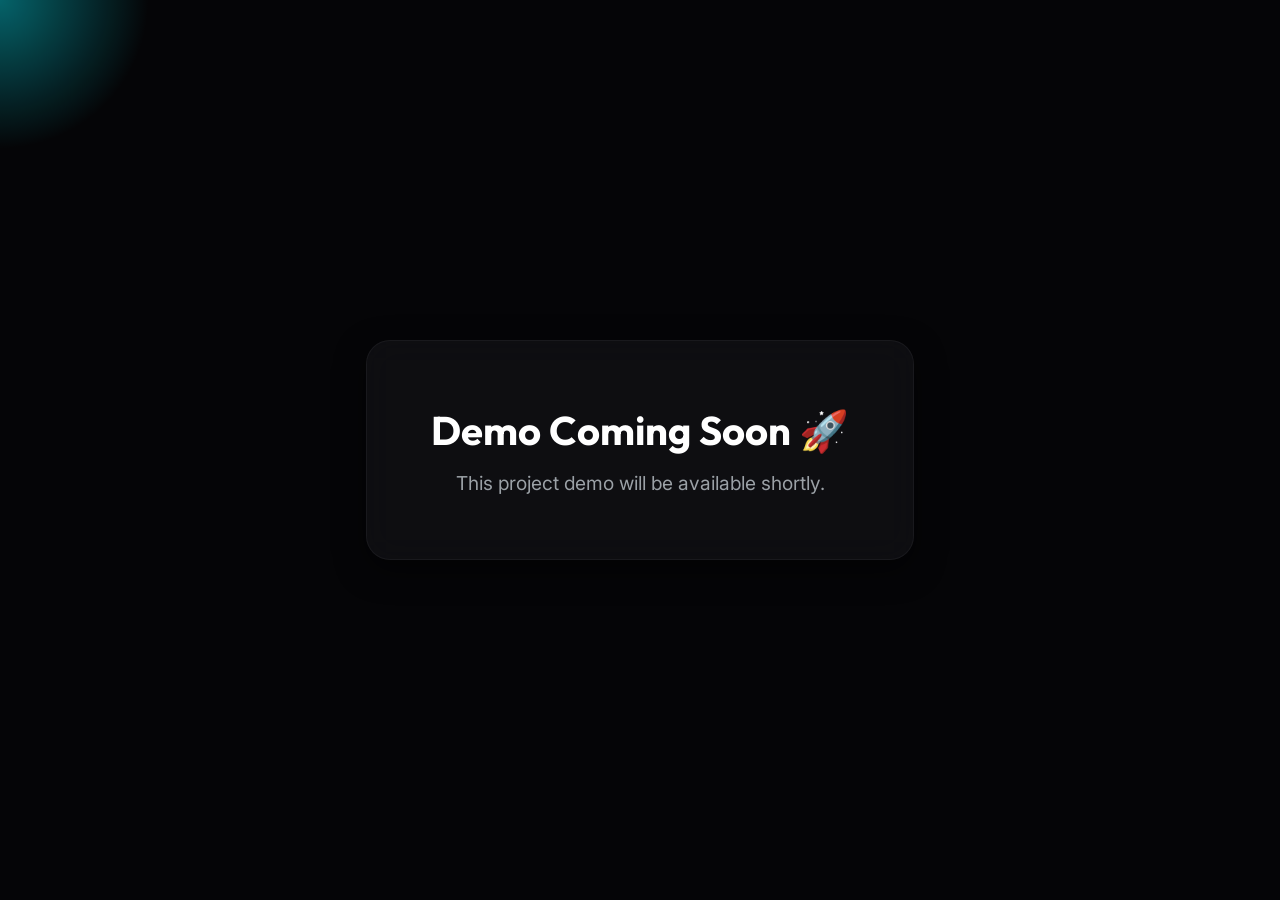
<file: demo.html>
<!DOCTYPE html>
<html lang="en">
<head>
    <meta charset="UTF-8">
    <meta name="viewport" content="width=device-width, initial-scale=1.0">
    <title>Demo Coming Soon 🚀</title>
    <link href="https://fonts.googleapis.com/css2?family=Inter:wght@300;400;600;800&family=Outfit:wght@300;500;700;900&display=swap" rel="stylesheet">
    <link rel="stylesheet" href="styles.css">
    <style>
        body {
            display: flex;
            justify-content: center;
            align-items: center;
            height: 100vh;
            text-align: center;
            overflow: hidden;
            background-color: var(--bg-color);
            color: var(--text-primary);
        }
        .demo-container {
            background: var(--card-bg);
            border: 1px solid var(--card-border);
            backdrop-filter: var(--glass-blur);
            padding: 4rem;
            border-radius: 24px;
            max-width: 600px;
            margin: 0 20px;
            box-shadow: 0 10px 30px rgba(0,0,0,0.5);
        }
        h1 {
            font-size: 2.5rem;
            margin-bottom: 1rem;
            color: var(--text-primary);
        }
        p {
            font-size: 1.2rem;
            color: var(--text-secondary);
        }
    </style>
</head>
<body>
    <div class="cursor-glow"></div>
    <div class="demo-container">
        <h1>Demo Coming Soon 🚀</h1>
        <p>This project demo will be available shortly.</p>
    </div>

    <script>
        const cursorGlow = document.querySelector('.cursor-glow');
        document.addEventListener('mousemove', (e) => {
            cursorGlow.style.left = e.clientX + 'px';
            cursorGlow.style.top = e.clientY + 'px';
        });
    </script>
</body>
</html>
</file>
<file: styles.css>
:root {
    --bg-color: #050507;
    --card-bg: rgba(20, 20, 25, 0.6);
    --card-border: rgba(255, 255, 255, 0.05);
    --text-primary: #ffffff;
    --text-secondary: #9ba1a6;
    --accent-blue: #00f0ff;
    --accent-blue-glow: rgba(0, 240, 255, 0.4);
    --accent-gold: #ffcf54;
    --font-heading: 'Outfit', sans-serif;
    --font-body: 'Inter', sans-serif;
    
    --glass-blur: blur(16px);
}

* {
    margin: 0;
    padding: 0;
    box-sizing: border-box;
}

body {
    background-color: var(--bg-color);
    color: var(--text-primary);
    font-family: var(--font-body);
    overflow-x: hidden;
    cursor: none; /* custom cursor */
}

/* Custom Cursor */
.cursor-glow {
    position: fixed;
    top: 0;
    left: 0;
    width: 300px;
    height: 300px;
    border-radius: 50%;
    background: radial-gradient(circle, var(--accent-blue-glow) 0%, rgba(0,0,0,0) 70%);
    pointer-events: none;
    transform: translate(-50%, -50%);
    z-index: 9999;
    mix-blend-mode: screen;
    transition: width 0.3s, height 0.3s;
}

/* Typography elements */
h1, h2, h3, h4, .logo {
    font-family: var(--font-heading);
}

.text-gradient {
    background: linear-gradient(90deg, var(--accent-blue), #8a2be2);
    -webkit-background-clip: text;
    -webkit-text-fill-color: transparent;
    display: inline-block;
}

/* Container */
.container {
    max-width: 1280px;
    margin: 0 auto;
    padding: 0 5%;
}

.section {
    padding: 120px 0;
    position: relative;
}

.section-title {
    font-size: 3rem;
    font-weight: 700;
    margin-bottom: 3rem;
    text-align: center;
}

/* Navbar */
.navbar {
    position: fixed;
    top: 0;
    width: 100%;
    padding: 24px 5%;
    display: flex;
    justify-content: space-between;
    align-items: center;
    z-index: 1000;
    background: rgba(5, 5, 7, 0.5);
    backdrop-filter: blur(20px);
    border-bottom: 1px solid var(--card-border);
}

.logo {
    font-size: 1.8rem;
    font-weight: 800;
    letter-spacing: -1px;
}
.logo span {
    color: var(--accent-blue);
}

.nav-links {
    display: flex;
    gap: 2.5rem;
    align-items: center;
}

.nav-links a {
    color: var(--text-secondary);
    text-decoration: none;
    font-weight: 500;
    transition: color 0.3s;
    font-family: var(--font-heading);
}

.nav-links a:hover {
    color: var(--text-primary);
}

/* Buttons */
.btn-outline {
    border: 1px solid rgba(255, 255, 255, 0.2);
    padding: 10px 24px;
    border-radius: 30px;
    transition: all 0.3s;
}

.btn-outline:hover {
    background: rgba(255, 255, 255, 0.1); border-color: transparent;
}

.btn-primary {
    background: var(--text-primary);
    color: var(--bg-color);
    padding: 16px 36px;
    border-radius: 40px;
    text-decoration: none;
    font-weight: 600;
    transition: transform 0.3s, box-shadow 0.3s;
    display: inline-block;
}

.btn-primary:hover {
    transform: translateY(-3px);
    box-shadow: 0 10px 20px rgba(255, 255, 255, 0.15);
}

.glow-btn {
    background: var(--accent-blue);
    color: #000;
}
.glow-btn:hover {
    box-shadow: 0 10px 30px var(--accent-blue-glow);
}

.btn-secondary {
    background: rgba(255, 255, 255, 0.05);
    border: 1px solid rgba(255, 255, 255, 0.1);
    color: var(--text-primary);
    padding: 16px 36px;
    border-radius: 40px;
    text-decoration: none;
    font-weight: 600;
    transition: all 0.3s;
    display: inline-block;
}

.btn-secondary:hover {
    background: rgba(255, 255, 255, 0.1);
}

/* Hero */
.hero {
    height: 100vh;
    display: flex;
    align-items: center;
    justify-content: center;
    text-align: center;
    position: relative;
    overflow: hidden;
}

#hero-canvas {
    position: absolute;
    top: 0;
    left: 0;
    width: 100%;
    height: 100%;
    z-index: 0;
    opacity: 0.6;
}

.hero-content {
    position: relative;
    z-index: 1;
    max-width: 900px;
}

.hero-title {
    font-size: clamp(3rem, 6vw, 5.5rem);
    line-height: 1.1;
    margin-bottom: 1.5rem;
    letter-spacing: -2px;
}

.hero-subtext {
    font-size: 1.25rem;
    color: var(--text-secondary);
    margin-bottom: 2.5rem;
    max-width: 600px;
    margin-left: auto;
    margin-right: auto;
}

.hero-actions {
    display: flex;
    gap: 1.5rem;
    justify-content: center;
}

/* Problem -> Solution */
.ps-grid {
    display: flex;
    align-items: center;
    gap: 2rem;
    justify-content: center;
}

@media (max-width: 768px) {
    .ps-grid {
        flex-direction: column;
    }
}

.ps-card {
    background: var(--card-bg);
    border: 1px solid var(--card-border);
    backdrop-filter: var(--glass-blur);
    padding: 3rem;
    border-radius: 24px;
    flex: 1;
    max-width: 450px;
    transform-style: preserve-3d;
}

.ps-card h3 {
    font-size: 1.8rem;
    margin-bottom: 1rem;
    transform: translateZ(30px);
}

.ps-card p {
    color: var(--text-secondary);
    line-height: 1.6;
    transform: translateZ(20px);
}

.icon {
    font-size: 3rem;
    margin-bottom: 1.5rem;
    transform: translateZ(40px);
}

.glow-icon {
    text-shadow: 0 0 20px rgba(0, 240, 255, 0.5);
}

.ps-arrow {
    font-size: 2rem;
    color: var(--text-secondary);
}

/* Services */
.services-grid {
    display: grid;
    grid-template-columns: repeat(auto-fit, minmax(280px, 1fr));
    gap: 2rem;
}

.service-card {
    background: var(--card-bg);
    border: 1px solid var(--card-border);
    padding: 2.5rem;
    border-radius: 20px;
    transition: background 0.3s;
    opacity: 1;
}

.service-card:hover {
    background: rgba(40, 40, 50, 0.4);
}

.highlight-card {
    border-color: var(--accent-blue-glow);
    background: linear-gradient(180deg, rgba(0, 240, 255, 0.05) 0%, rgba(20,20,25,0.6) 100%);
    opacity: 1;
}

.service-icon {
    font-size: 2.5rem;
    margin-bottom: 1.5rem;
}

.service-card h3 {
    font-size: 1.5rem;
    margin-bottom: 1rem;
}

.service-card p {
    color: var(--text-secondary);
    line-height: 1.5;
}

/* Portfolio */
.portfolio-grid {
    display: grid;
    grid-template-columns: repeat(auto-fit, minmax(350px, 1fr));
    gap: 3rem;
}

.project-card {
    background: var(--card-bg);
    border: 1px solid var(--card-border);
    border-radius: 24px;
    overflow: hidden;
    padding: 1rem;
    transition: transform 0.3s;
}

.project-image-wrapper {
    width: 100%;
    height: 250px;
    border-radius: 16px;
    overflow: hidden;
    margin-bottom: 1.5rem;
    position: relative;
}

.project-image-wrapper img {
    width: 100%;
    height: 100%;
    object-fit: cover;
    transition: transform 0.5s ease;
}

.project-card:hover .project-image-wrapper img {
    transform: scale(1.05);
}

.project-info {
    padding: 0 1rem 1rem;
}

.project-info h3 {
    font-size: 1.5rem;
    margin-bottom: 0.5rem;
}

.project-info p {
    color: var(--text-secondary);
    margin-bottom: 1.5rem;
    font-size: 0.95rem;
}

.btn-text {
    color: var(--accent-blue);
    text-decoration: none;
    font-weight: 600;
    font-size: 0.95rem;
    letter-spacing: 0.5px;
    transition: color 0.3s;
}

.btn-text:hover {
    color: #fff;
    text-shadow: 0 0 10px var(--accent-blue-glow);
}

/* Dual Section: Process & Why Us */
.dual-grid {
    display: grid;
    grid-template-columns: 1fr 1fr;
    gap: 4rem;
}

@media (max-width: 900px) {
    .dual-grid {
        grid-template-columns: 1fr;
    }
}

.feature-list {
    list-style: none;
}

.feature-list li {
    font-size: 1.25rem;
    margin-bottom: 1.5rem;
    display: flex;
    align-items: center;
    gap: 1rem;
    background: rgba(255,255,255,0.02);
    padding: 1rem 1.5rem;
    border-radius: 16px;
    border: 1px solid rgba(255,255,255,0.05);
}

.feature-list span {
    font-size: 1.5rem;
}

.timeline {
    position: relative;
    padding-left: 2rem;
}

.timeline::before {
    content: '';
    position: absolute;
    left: 0;
    top: 0;
    height: 100%;
    width: 2px;
    background: linear-gradient(to bottom, var(--accent-blue), transparent);
}

.timeline-item {
    position: relative;
    margin-bottom: 2.5rem;
}

.timeline-item .dot {
    position: absolute;
    left: -2.35rem;
    top: 5px;
    width: 14px;
    height: 14px;
    border-radius: 50%;
    background: var(--bg-color);
    border: 2px solid var(--accent-blue);
    box-shadow: 0 0 10px var(--accent-blue-glow);
}

.timeline-item h4 {
    font-size: 1.3rem;
    margin-bottom: 0.5rem;
}

.timeline-item p {
    color: var(--text-secondary);
}

/* Testimonials Section */
.testimonials {
    text-align: center;
}

.testimonial-slider {
    position: relative;
    max-width: 900px;
    margin: 0 auto;
    overflow: hidden;
}

.testimonial-track {
    position: relative;
    min-height: 350px;
    display: flex;
    justify-content: center;
    align-items: center;
}

.testimonial-item {
    position: absolute;
    top: 0;
    left: 0;
    width: 100%;
    height: 100%;
    opacity: 0;
    visibility: hidden;
    transition: all 0.6s ease-in-out;
    transform: translateY(20px) scale(0.95);
    display: flex;
    justify-content: center;
    align-items: center;
}

.testimonial-item.active {
    opacity: 1;
    visibility: visible;
    transform: translateY(0) scale(1);
    z-index: 10;
}

.testimonial-card {
    background: var(--card-bg);
    border: 1px solid var(--card-border);
    backdrop-filter: var(--glass-blur);
    border-radius: 24px;
    padding: 3rem 4rem;
    width: 100%;
    display: flex;
    flex-direction: column;
    align-items: center;
    justify-content: center;
}

.quote-icon {
    font-size: 5rem;
    line-height: 1;
    font-family: var(--font-heading);
    color: var(--accent-blue);
    opacity: 0.5;
    margin-bottom: -1rem;
}

.testimonial-text {
    font-size: 1.5rem;
    line-height: 1.6;
    margin-bottom: 2rem;
    font-style: italic;
    color: var(--text-primary);
}

.testimonial-author-info {
    text-align: center;
}

.testimonial-author-info h4 {
    font-size: 1.25rem;
    color: var(--text-primary);
    margin-bottom: 0.25rem;
}

.testimonial-author-info span {
    color: var(--accent-gold);
    font-size: 0.95rem;
    font-weight: 500;
}

.testimonial-dots {
    display: flex;
    justify-content: center;
    gap: 12px;
    margin-top: 1rem;
    position: relative;
    z-index: 10;
}

.t-dot {
    width: 10px;
    height: 10px;
    border-radius: 50%;
    background: rgba(255, 255, 255, 0.2);
    cursor: pointer;
    transition: all 0.3s;
}

.t-dot.active {
    background: var(--accent-blue);
    transform: scale(1.3);
    box-shadow: 0 0 10px var(--accent-blue-glow);
}

/* About Section */
.about-card {
    background: var(--card-bg);
    border: 1px solid var(--card-border);
    backdrop-filter: var(--glass-blur);
    border-radius: 30px;
    padding: 4rem;
    display: flex;
    align-items: center;
    justify-content: space-between;
    gap: 3rem;
}

@media(max-width: 768px) {
    .about-card {
        flex-direction: column;
        padding: 2rem;
    }
}

.about-content {
    max-width: 500px;
}

.about-content h2 {
    font-size: 2.5rem;
    margin-bottom: 0.5rem;
}

.about-content h3 {
    color: var(--accent-gold);
    font-size: 1.25rem;
    margin-bottom: 1.5rem;
    font-weight: 500;
}

.about-content p {
    color: var(--text-secondary);
    line-height: 1.7;
    font-size: 1.1rem;
}

.abstract-shape {
    width: 200px;
    height: 200px;
    border-radius: 40% 60% 70% 30% / 40% 50% 60% 50%;
    background: linear-gradient(45deg, var(--accent-blue), #8a2be2);
    animation: morph 8s ease-in-out infinite alternate;
}

.glow-shape {
    box-shadow: 0 0 50px rgba(138, 43, 226, 0.4);
}

@keyframes morph {
    0% { border-radius: 40% 60% 70% 30% / 40% 50% 60% 50%; }
    100% { border-radius: 60% 40% 30% 70% / 60% 30% 70% 40%; transform: rotate(10deg); }
}

/* CTA */
.cta-box {
    text-align: center;
    background: radial-gradient(circle at center, rgba(0,240,255,0.1) 0%, transparent 60%);
    padding: 6rem 2rem;
    border-radius: 40px;
    border: 1px solid rgba(0, 240, 255, 0.1);
}

.cta-title {
    font-size: 3.5rem;
    margin-bottom: 1rem;
}

.cta-sub {
    font-size: 1.2rem;
    color: var(--text-secondary);
    margin-bottom: 3rem;
}

.cta-buttons {
    display: flex;
    gap: 1.5rem;
    justify-content: center;
}

/* Footer */
.footer {
    border-top: 1px solid var(--card-border);
    padding: 4rem 0 2rem;
    background: rgba(0, 0, 0, 0.5);
}

.footer-content {
    display: flex;
    justify-content: space-between;
    align-items: center;
    margin-bottom: 3rem;
}

.footer-left h2 {
    font-size: 2rem;
}

.footer-left span {
    color: var(--accent-blue);
}

.footer-left p {
    color: var(--text-secondary);
    margin-top: 0.5rem;
}

.footer-right {
    display: flex;
    gap: 2rem;
}

.footer-right a {
    color: var(--text-secondary);
    text-decoration: none;
    transition: color 0.3s;
}

.footer-right a:hover {
    color: var(--text-primary);
}

.footer-bottom {
    text-align: center;
    color: rgba(255,255,255,0.3);
    font-size: 0.9rem;
    padding-top: 2rem;
    border-top: 1px solid rgba(255,255,255,0.05);
}

/* Mobile Responsiveness Fixes */
@media (max-width: 768px) {
    /* Global overflow fixes */
    html, body {
        overflow-x: hidden;
        width: 100%;
        max-width: 100vw;
    }

    /* 1. Navbar */
    .navbar {
        flex-direction: column;
        padding: 15px 5%;
        gap: 15px;
    }
    .nav-links {
        gap: 15px;
        flex-wrap: wrap;
        justify-content: center;
    }
    .nav-links a {
        font-size: 0.9rem;
    }

    /* 2. Hero Section */
    .hero-title {
        font-size: 2.2rem !important;
        letter-spacing: -1px;
    }
    .hero-subtext {
        font-size: 1rem;
        padding: 0 10px;
    }
    .hero-actions {
        flex-direction: column;
        width: 100%;
        padding: 0 20px;
    }
    .hero-actions a {
        width: 100%;
        text-align: center;
        padding: 16px 20px;
    }

    /* 3 & 4. Grid Overflows and Centering */
    .section {
        padding: 60px 0;
    }
    
    .section-title {
        font-size: 2rem;
    }

    /* Fix grids with minmax that exceed 320px mobile width */
    .portfolio-grid, .services-grid {
        grid-template-columns: 1fr;
    }
    
    .ps-card {
        padding: 2rem 1.5rem;
    }

    /* About Section Centering */
    .about-card {
        text-align: center;
    }
    .about-content h2 {
        font-size: 2rem;
    }

    /* Testimonials Mobile */
    .testimonial-track {
        min-height: 400px;
    }
    .testimonial-card {
        padding: 2rem 1.5rem;
    }
    .testimonial-text {
        font-size: 1.2rem;
    }
    .about-content h2 {
        font-size: 2rem;
    }

    /* CTA Section */
    .cta-box {
        padding: 3rem 1.5rem;
    }
    .cta-title {
        font-size: 2.2rem;
    }
    .cta-buttons {
        flex-direction: column;
        padding: 0 10px;
    }
    .cta-buttons a {
        width: 100%;
        text-align: center;
    }

    /* Footer Centering */
    .footer-content {
        flex-direction: column;
        text-align: center;
        gap: 20px;
    }
    .footer-right {
        gap: 15px;
        flex-wrap: wrap;
        justify-content: center;
    }
}
</file>
